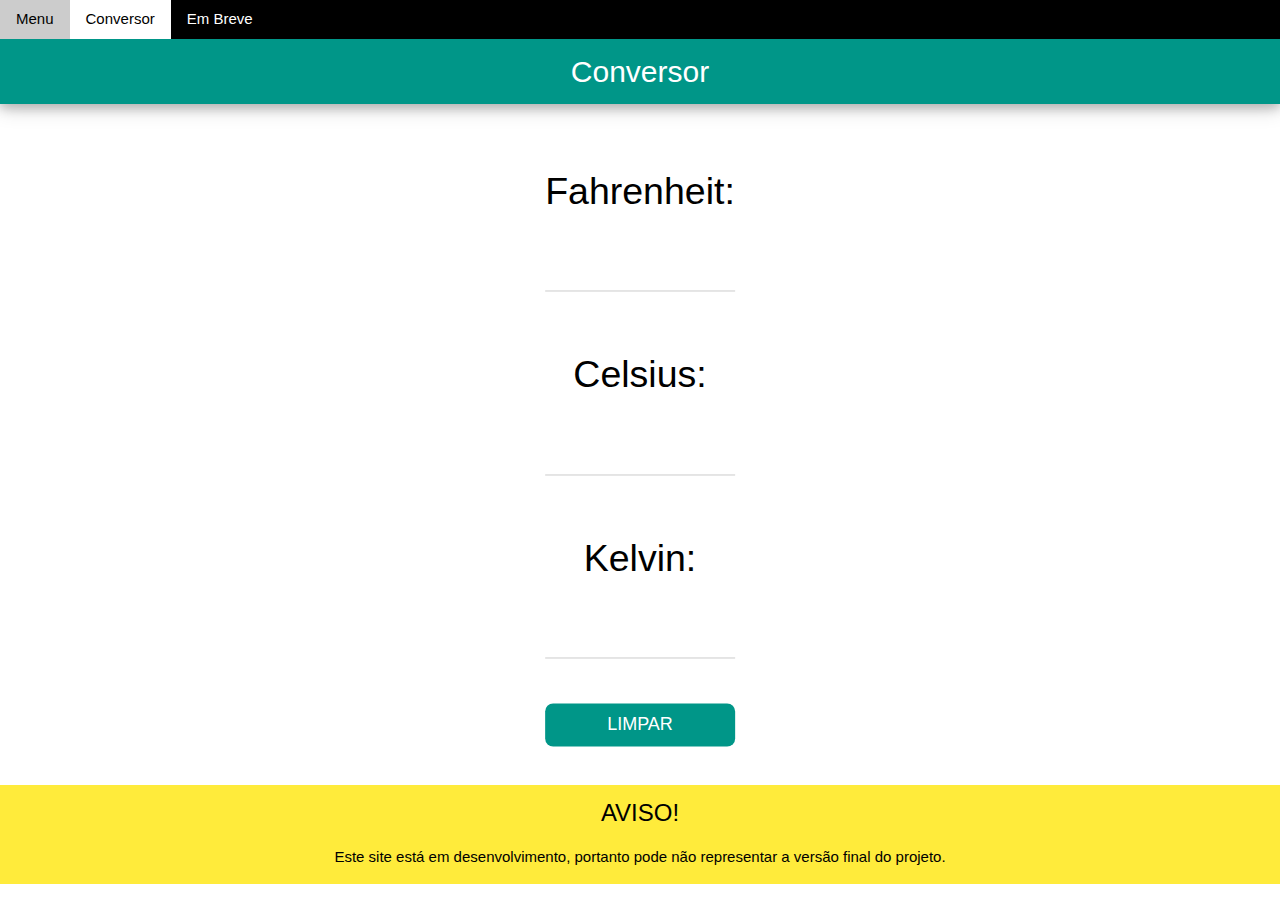
<file: conversor.html>
<!DOCTYPE html>
<html lang="en">
<head>
    <meta charset="UTF-8">
    <meta name="viewport" content="width=device-width, initial-scale=1.0">
    <meta http-equiv="X-UA-Compatible" content="ie=edge">
    <link rel="icon" href="icons/ConversorIcon.png" type="image/x-icon">
    <link rel="stylesheet" href="css/conversor.css">
    <link rel="stylesheet" href="https://www.w3schools.com/w3css/4/w3.css">
    
    <title>Conversor</title>
</head>
<body id="body">
    <script src="js/conversor.js"></script>

    <!-- Abas da Página --> 
    <div class="w3-card-4">

            <div class="w3-bar w3-black">
                <button class="w3-bar-item w3-button" onclick="window.location.href='menu.html'">Menu</button>
    
                <div class="w3-dropdown-hover">
                    <button class="w3-button w3-white">Conversor</button>
    
                    <div class="w3-dropdown-content w3-bar-block w3-card-4">
                        <a class="w3-bar-item w3-button">Conversor</a>
                        <a href="formulas.html" class="w3-bar-item w3-button">Fórmulas</a>
                    </div>
                </div>
                <button class="w3-bar-item w3-button">Em Breve</button>
            </div>

        <div class="w3-container w3-teal w3-center">
                <h2>Conversor</h2>
        </div>

    <!-- Form com os inputs para o conversor -->
        <form id="conversor" class = "w3-container w3-display-middle" name="convert">

                <h4 id="temp" class="w3-center w3-animate-right">Fahrenheit:</h4>
        
                <input id="input" class="w3-input w3-center w3-animate-right" type="text" name="ftemp" size="7" onchange="conversor('fahrenheit')">
        
                <br><br>

                <h4 id="temp" class="w3-center w3-animate-right">Celsius:</h4>
        
                <input id="input" class="w3-input w3-center w3-animate-right" type="text" name="ctemp" size="7" onchange="conversor('celsius')">
        
                <br><br> 
                
                <h4 id="temp" class="w3-center w3-animate-right">Kelvin:</h4>
        
                <input id="input" class="w3-input w3-center w3-animate-right" type="text" name="ktemp" size="7" onchange="conversor('kelvin')">
        
                <br><br>
        
                <input class="w3-button w3-teal w3-hover-green w3-round-large w3-large w3-animate-right" style="width:100%" id="limpar" type="button" value="LIMPAR" onclick="clearAll();">
            
            </form>
    </div>
    
    <div class="w3-panel w3-yellow w3-center w3-bottom"> 
        <h3>AVISO!</h3>
            <p>Este site está em desenvolvimento, portanto pode não representar a versão final do projeto.</p>
    </div> 

    <div id="alert"></div>

</body>

</html>
</file>
<file: css/conversor.css>
#temp{
    font-size: 2.5em;
}

#input{
    font-size: 2em;
}

#test
{
    visibility: visible;
    opacity: 1;
    transition: opacity 2s linear;
}

#kelvinNegativo
{
    visibility: hidden;
    opacity: 0;
    transition: visibility 0s 2s, opacity 2s linear;
}

.animated {
    animation-delay: 4s;
    background-repeat: no-repeat;
    background-position: left top;
    padding-top:95px;
    margin-bottom:60px;
    -webkit-animation-duration: 4s;animation-duration: 4s;
    -webkit-animation-fill-mode: both;animation-fill-mode: both;
 }
 
 @-webkit-keyframes fadeOut {
    0% {opacity: 1;}
    100% {opacity: 0;}
 }
 
 @keyframes fadeOut {
    0% {opacity: 1;}
    100% {opacity: 0;}
 }
 
 .fadeOut {
    -webkit-animation-name: fadeOut;
    animation-name: fadeOut;
 }

 .shake {
    animation: 1.5s shake;
  }
  
  @keyframes shake {
    0% { transform: skewX(-40deg); }
    5% { transform: skewX(40deg); }
    10% { transform: skewX(-40deg); }
    15% { transform: skewX(40deg); }
    20% { transform: skewX(0deg); }
    100% { transform: skewX(0deg); }  
  }
</file>
